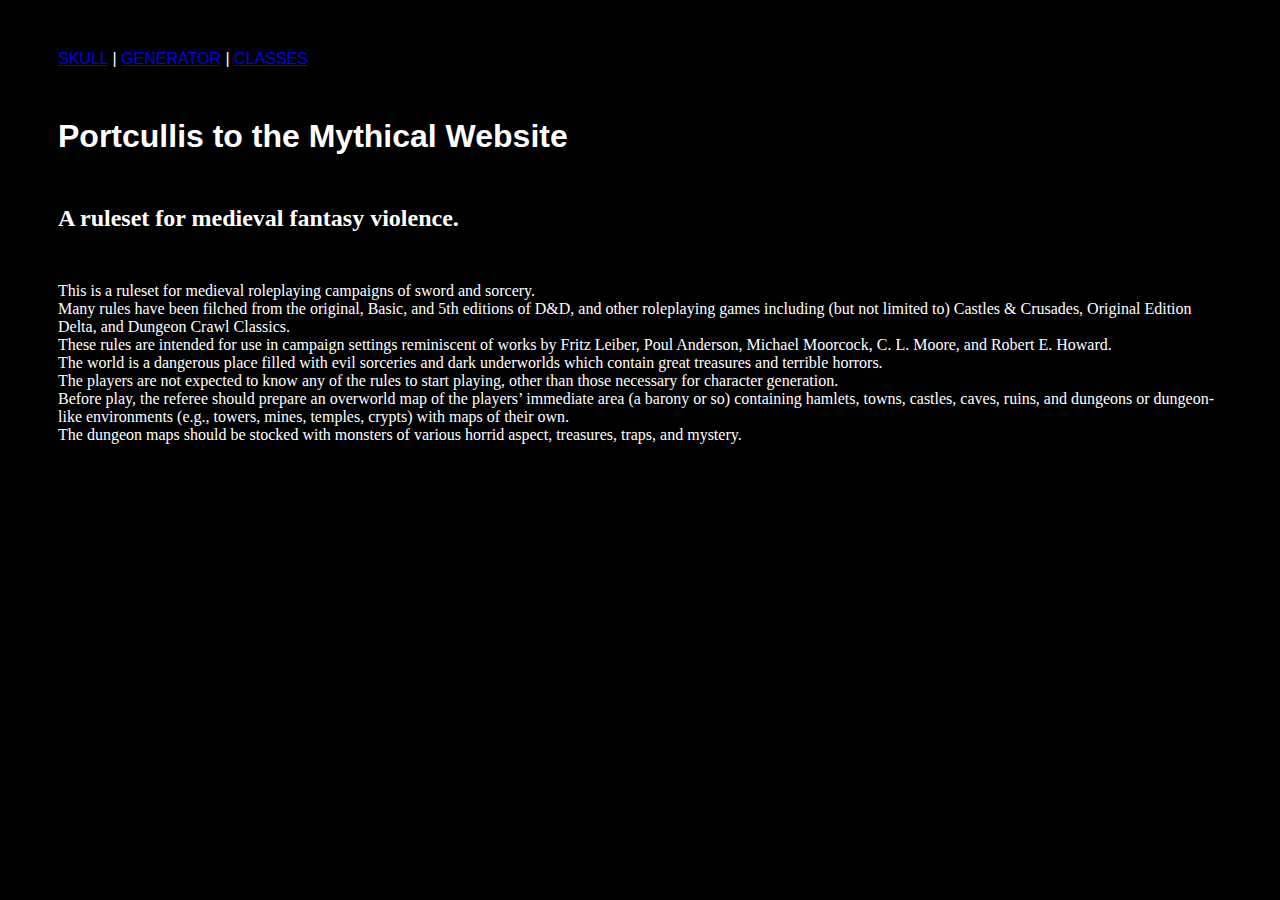
<file: index.html>
<!DOCTYPE html>
<html lang="en">
<head>
	<title>Portcullis to the Mythical Website</title>
	<link rel="stylesheet" href="styles.css">
</head>
<body>
<nav>
	<a href="skull-page.html">SKULL</a> | 
	<a href="pttm-character-generator.html">GENERATOR</a> |
	<a href="classes.html">CLASSES</a>
</nav>

<h1>Portcullis to the Mythical Website</h1>
<h2>A ruleset for medieval fantasy violence.</h2>

<p>This is a ruleset for medieval roleplaying campaigns of sword and sorcery. <br>Many rules have been filched from the original, Basic, and 5th editions of D&D, and other roleplaying games including (but not limited to) Castles & Crusades, Original Edition Delta, and Dungeon Crawl Classics. <br>These rules are intended for use in campaign settings reminiscent of works by Fritz Leiber, Poul Anderson, Michael Moorcock, C. L. Moore, and Robert E. Howard. <br>The world is a dangerous place filled with evil sorceries and dark underworlds which contain great treasures and terrible horrors. <br>The players are not expected to know any of the rules to start playing, other than those necessary for character generation. <br>Before play, the referee should prepare an overworld map of the players’ immediate area (a barony or so) containing hamlets, towns, castles, caves, ruins, and dungeons or dungeon-like environments (e.g., towers, mines, temples, crypts) with maps of their own. <br>The dungeon maps should be stocked with monsters of various horrid aspect, treasures, traps, and mystery.</p>
</file>
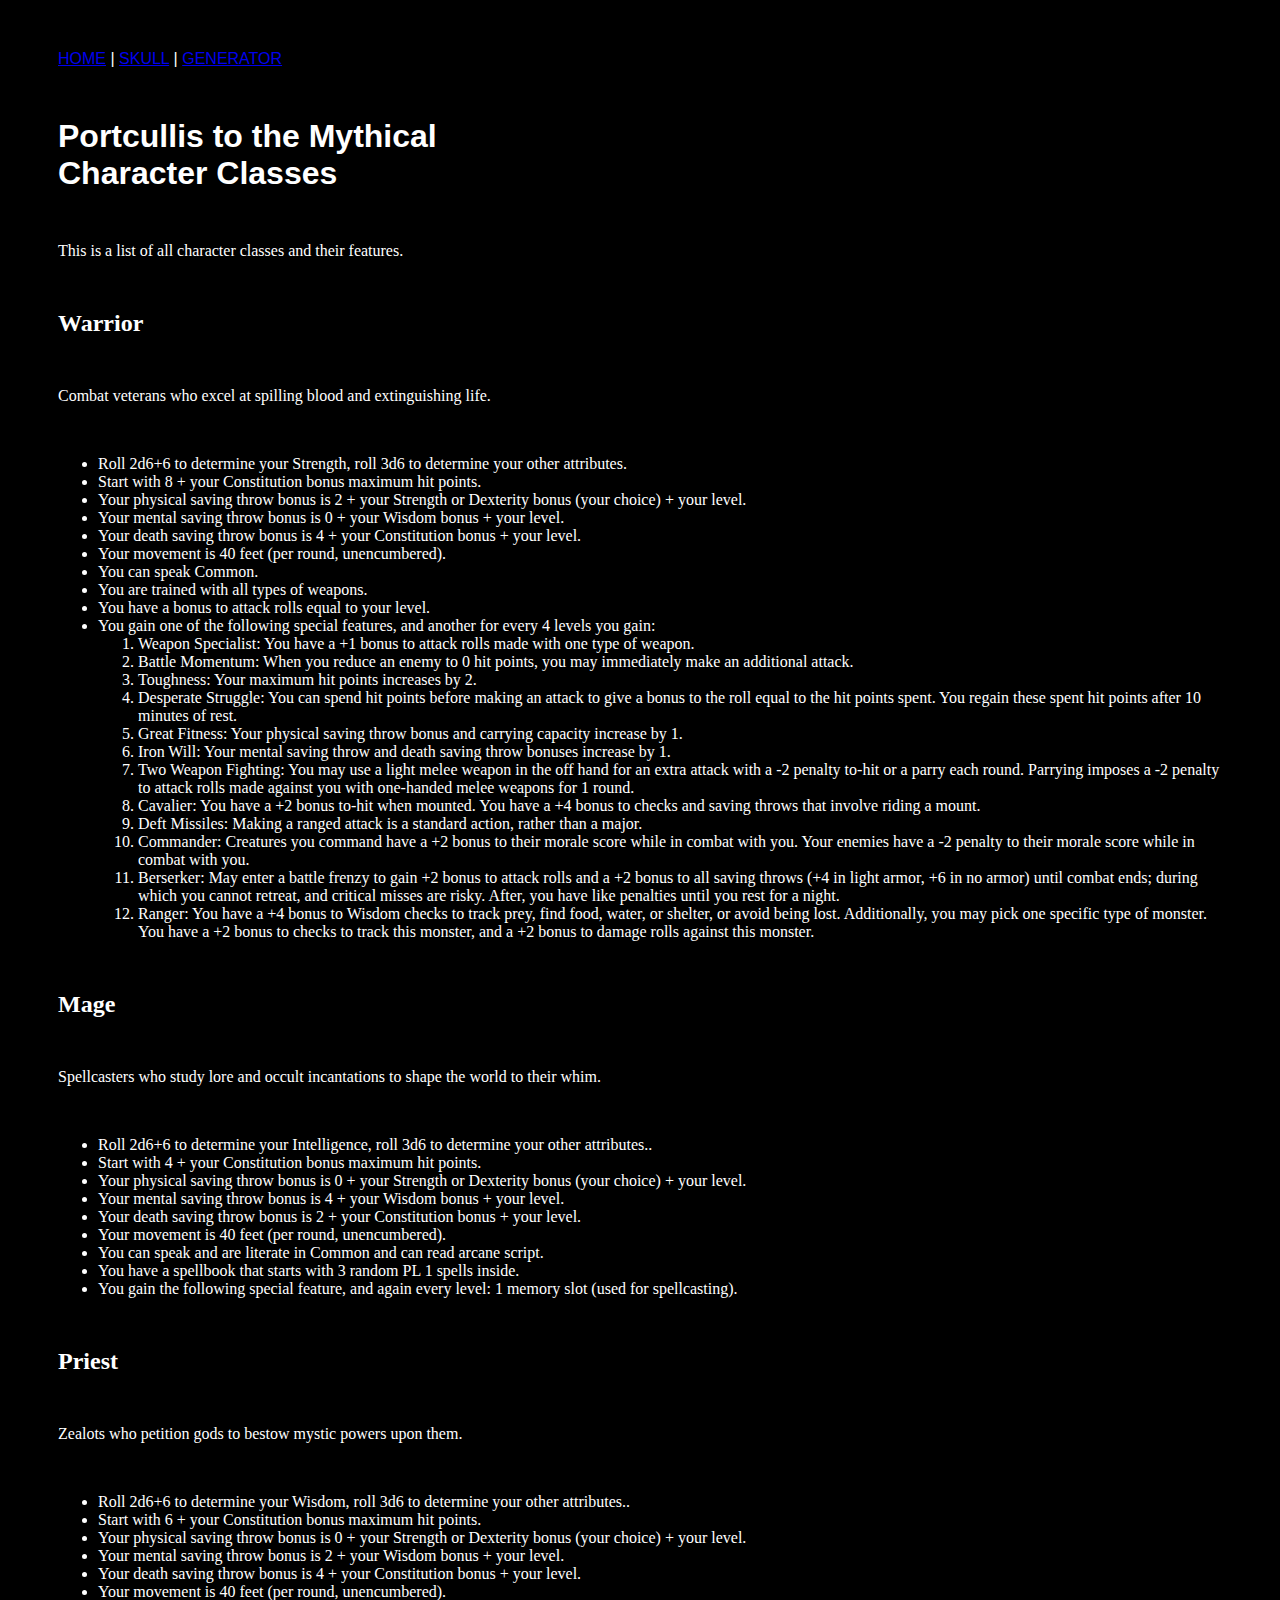
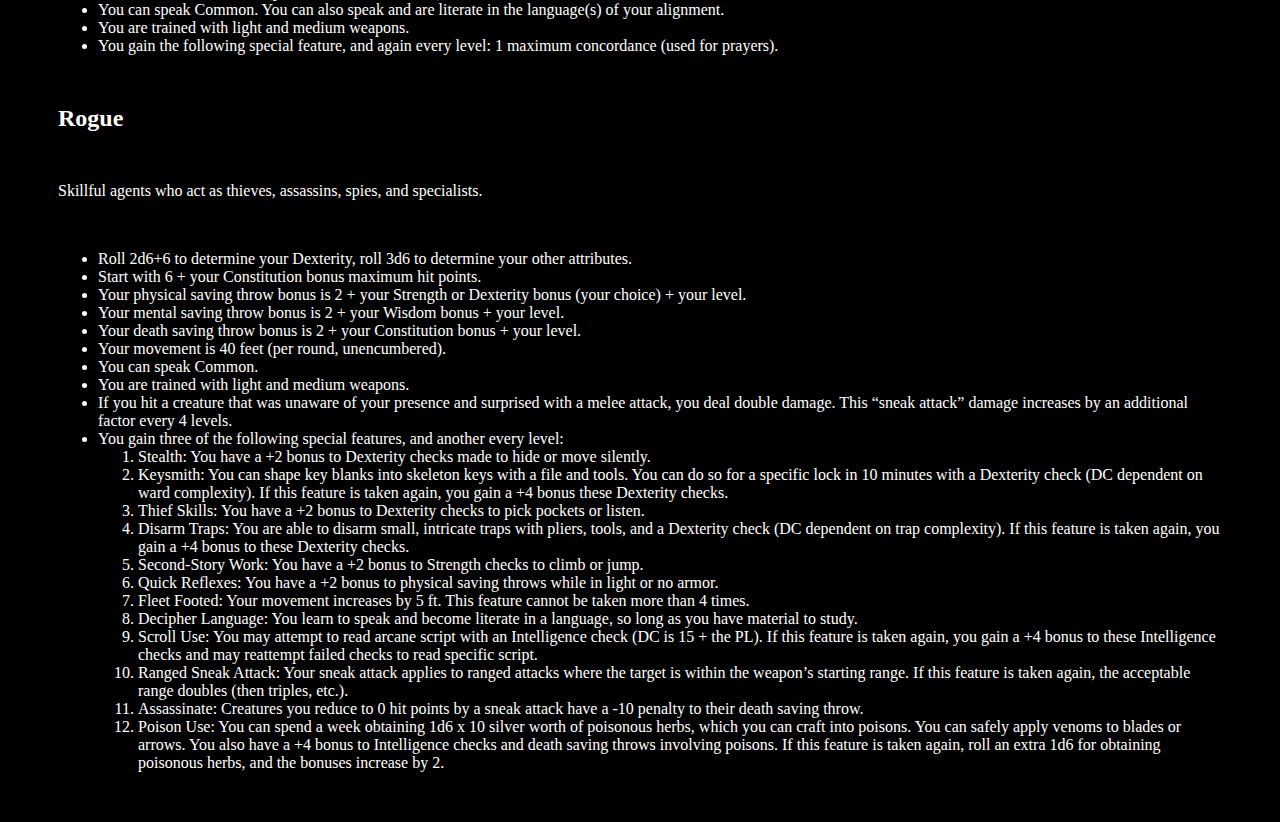
<file: classes.html>
<!DOCTYPE html>
<html lang="en">
<head>
	<title>Portcullis to the Mythical Character Classes</title>
	<link rel="stylesheet" href="styles.css">
</head>
<body>
<nav>
	<a href="index.html">HOME</a> | 
	<a href="skull-page.html">SKULL</a> |
	<a href="pttm-character-generator.html">GENERATOR</a>
</nav>

<h1>Portcullis to the Mythical <br>Character Classes</h1>
<p>This is a list of all character classes and their features.</p>

<h2>Warrior</h2>
<p>Combat veterans who excel at spilling blood and extinguishing life.</p> 
	<ul>
		<li>Roll 2d6+6 to determine your Strength, roll 3d6 to determine your other attributes.</li> 
		<li>Start with 8 + your Constitution bonus maximum hit points. </li> 
		<li>Your physical saving throw bonus is 2 + your Strength or Dexterity bonus (your choice) + your level.</li>
		<li>Your mental saving throw bonus is 0 + your Wisdom bonus + your level.</li>
		<li>Your death saving throw bonus is 4 + your Constitution bonus + your level.</li>
		<li>Your movement is 40 feet (per round, unencumbered).</li>
		<li>You can speak Common.</li>
		<li>You are trained with all types of weapons.</li>
		<li>You have a bonus to attack rolls equal to your level.</li>
		<li>You gain one of the following special features, and another for every 4 levels you gain:</li>
			<ol>
				<li>Weapon Specialist: You have a +1 bonus to attack rolls made with one type of weapon.</li>
				<li>Battle Momentum: When you reduce an enemy to 0 hit points, you may immediately make an additional attack.</li>
				<li>Toughness: Your maximum hit points increases by 2.</li>
				<li>Desperate Struggle: You can spend hit points before making an attack to give a bonus to the roll equal to the hit points spent. You regain these spent hit points after 10 minutes of rest.</li>
				<li>Great Fitness: Your physical saving throw bonus and carrying capacity increase by 1.</li>
				<li>Iron Will: Your mental saving throw and death saving throw bonuses increase by 1.</li>
				<li>Two Weapon Fighting: You may use a light melee weapon in the off hand for an extra attack with a -2 penalty to-hit or a parry each round. Parrying imposes a -2 penalty to attack rolls made against you with one-handed melee weapons for 1 round.</li>
				<li>Cavalier: You have a +2 bonus to-hit when mounted. You have a +4 bonus to checks and saving throws that involve riding a mount.</li>
				<li>Deft Missiles: Making a ranged attack is a standard action, rather than a major.</li>
				<li>Commander: Creatures you command have a +2 bonus to their morale score while in combat with you. Your enemies have a -2 penalty to their morale score while in combat with you.</li>
				<li>Berserker: May enter a battle frenzy to gain +2 bonus to attack rolls and a +2 bonus to all saving throws (+4 in light armor, +6 in no armor) until combat ends; during which you cannot retreat, and critical misses are risky. After, you have like penalties until you rest for a night.</li>
				<li>Ranger: You have a +4 bonus to Wisdom checks to track prey, find food, water, or shelter, or avoid being lost. Additionally, you may pick one specific type of monster. You have a +2 bonus to checks to track this monster, and a +2 bonus to damage rolls against this monster.</li>
			</ol>
	</ul>
	
<h2>Mage</h2>
<p>Spellcasters who study lore and occult incantations to shape the world to their whim.</p> 
	<ul>
		<li>Roll 2d6+6 to determine your Intelligence, roll 3d6 to determine your other attributes..</li> 
		<li>Start with 4 + your Constitution bonus maximum hit points.</li> 
		<li>Your physical saving throw bonus is 0 + your Strength or Dexterity bonus (your choice) + your level.</li>
		<li>Your mental saving throw bonus is 4 + your Wisdom bonus + your level.</li>
		<li>Your death saving throw bonus is 2 + your Constitution bonus + your level.</li>
		<li>Your movement is 40 feet (per round, unencumbered).</li>
		<li>You can speak and are literate in Common and can read arcane script.</li>
		<li>You have a spellbook that starts with 3 random PL 1 spells inside.</li>
		<li>You gain the following special feature, and again every level: 1 memory slot (used for spellcasting).</li>
	</ul>
	
<h2>Priest</h2>
<p>Zealots who petition gods to bestow mystic powers upon them.</p> 
	<ul>
		<li>Roll 2d6+6 to determine your Wisdom, roll 3d6 to determine your other attributes..</li> 
		<li>Start with 6 + your Constitution bonus maximum hit points.</li> 
		<li>Your physical saving throw bonus is 0 + your Strength or Dexterity bonus (your choice) + your level.</li>
		<li>Your mental saving throw bonus is 2 + your Wisdom bonus + your level.</li>
		<li>Your death saving throw bonus is 4 + your Constitution bonus + your level.</li>
		<li>Your movement is 40 feet (per round, unencumbered).</li>
		<li>You can speak Common. You can also speak and are literate in the language(s) of your alignment.</li>
		<li>You are trained with light and medium weapons.</li>
		<li>You gain the following special feature, and again every level: 1 maximum concordance (used for prayers).</li>
	</ul>

<h2>Rogue</h2>
<p>Skillful agents who act as thieves, assassins, spies, and specialists.</p> 
	<ul>
		<li>Roll 2d6+6 to determine your Dexterity, roll 3d6 to determine your other attributes.</li> 
		<li>Start with 6 + your Constitution bonus maximum hit points. </li> 
		<li>Your physical saving throw bonus is 2 + your Strength or Dexterity bonus (your choice) + your level.</li>
		<li>Your mental saving throw bonus is 2 + your Wisdom bonus + your level.</li>
		<li>Your death saving throw bonus is 2 + your Constitution bonus + your level.</li>
		<li>Your movement is 40 feet (per round, unencumbered).</li>
		<li>You can speak Common.</li>
		<li>You are trained with light and medium weapons.</li>
		<li>If you hit a creature that was unaware of your presence and surprised with a melee attack, you deal double damage. This “sneak attack” damage increases by an additional factor every 4 levels.</li>
		<li>You gain three of the following special features, and another every level:</li>
			<ol>
				<li>Stealth: You have a +2 bonus to Dexterity checks made to hide or move silently.</li>
				<li>Keysmith: You can shape key blanks into skeleton keys with a file and tools. You can do so for a specific lock in 10 minutes with a Dexterity check (DC dependent on ward complexity). If this feature is taken again, you gain a +4 bonus these Dexterity checks.</li>
				<li>Thief Skills: You have a +2 bonus to Dexterity checks to pick pockets or listen.</li>
				<li>Disarm Traps: You are able to disarm small, intricate traps with pliers, tools, and a Dexterity check (DC dependent on trap complexity). If this feature is taken again, you gain a +4 bonus to these Dexterity checks.</li>
				<li>Second-Story Work: You have a +2 bonus to Strength checks to climb or jump.</li>
				<li>Quick Reflexes: You have a +2 bonus to physical saving throws while in light or no armor.</li>
				<li>Fleet Footed: Your movement increases by 5 ft. This feature cannot be taken more than 4 times.</li>
				<li>Decipher Language: You learn to speak and become literate in a language, so long as you have material to study.</li>
				<li>Scroll Use: You may attempt to read arcane script with an Intelligence check (DC is 15 + the PL). If this feature is taken again, you gain a +4 bonus to these Intelligence checks and may reattempt failed checks to read specific script.</li>
				<li>Ranged Sneak Attack: Your sneak attack applies to ranged attacks where the target is within the weapon’s starting range. If this feature is taken again, the acceptable range doubles (then triples, etc.).</li>
				<li>Assassinate: Creatures you reduce to 0 hit points by a sneak attack have a -10 penalty to their death saving throw.</li>
				<li>Poison Use: You can spend a week obtaining 1d6 x 10 silver worth of poisonous herbs, which you can craft into poisons. You can safely apply venoms to blades or arrows. You also have a +4 bonus to Intelligence checks and death saving throws involving poisons. If this feature is taken again, roll an extra 1d6 for obtaining poisonous herbs, and the bonuses increase by 2.</li>
			</ol>
	</ul>

</body>
</html>
</file>
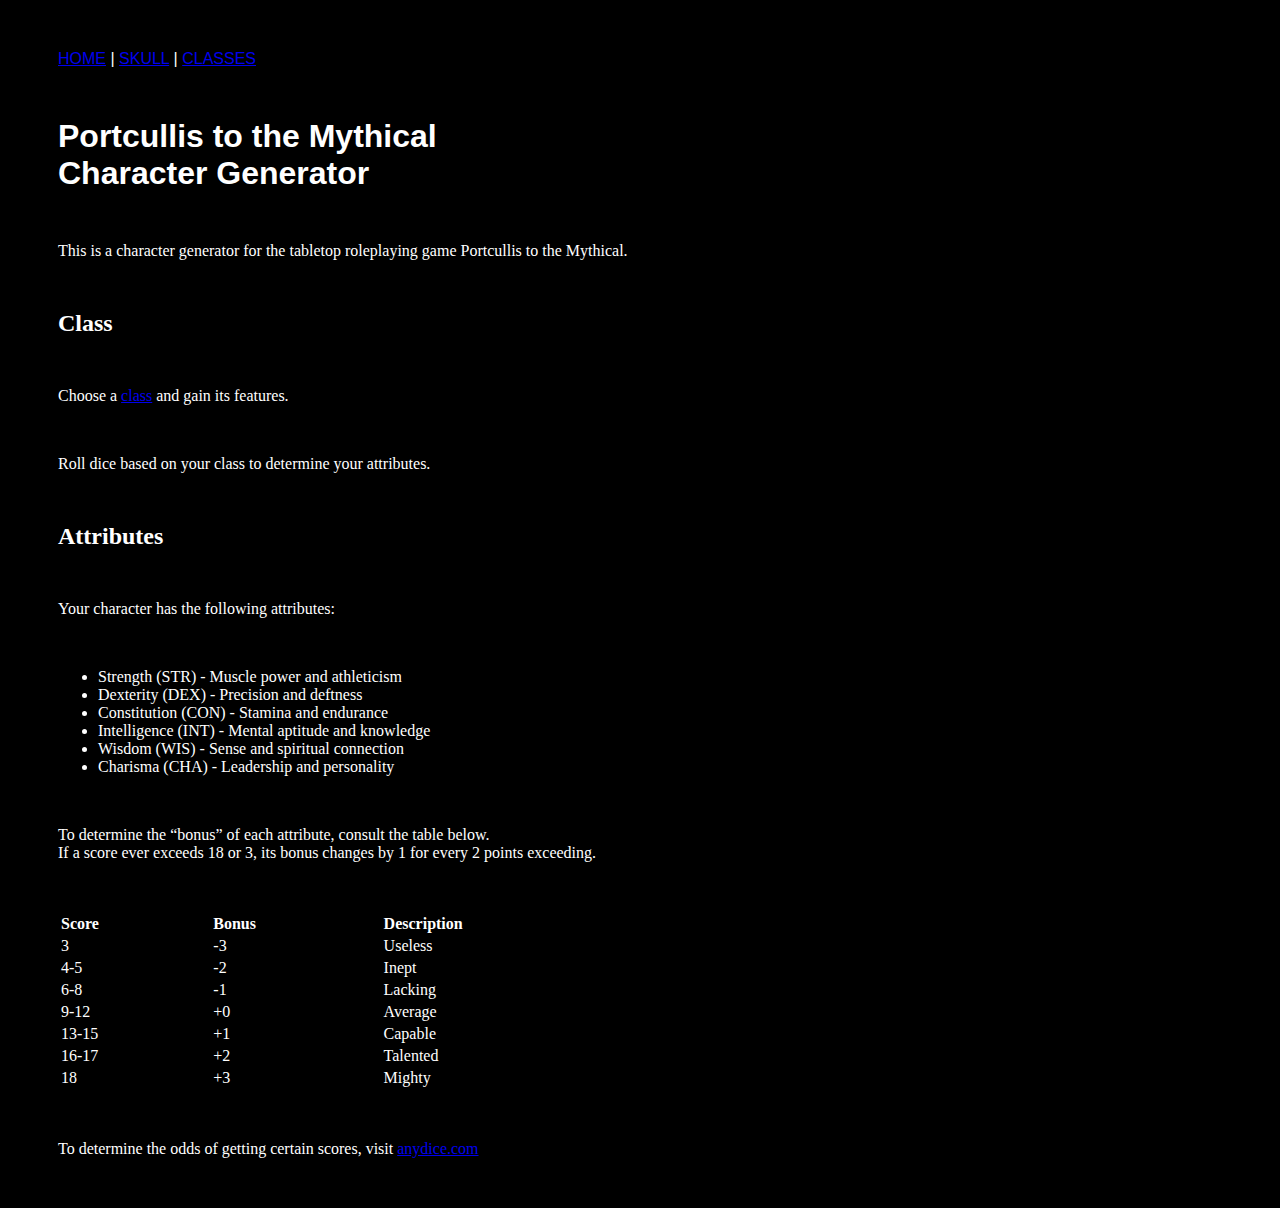
<file: pttm-character-generator.html>
<!DOCTYPE html>
<html lang="en">
<head>
	<title>Portcullis to the Mythical Character Generator</title>
	<link rel="stylesheet" href="styles.css">
</head>
<body>
<nav>
	<a href="index.html">HOME</a> | 
	<a href="skull-page.html">SKULL</a> |
	<a href="classes.html">CLASSES</a>
</nav>

<h1>Portcullis to the Mythical <br>Character Generator</h1>
<p>This is a character generator for the tabletop roleplaying game Portcullis to the Mythical.</p>

<h2>Class</h2>
<p>Choose a <a href="classes.html">class</a> and gain its features.</p>
<p>Roll dice based on your class to determine your attributes.</p> 

<h2>Attributes</h2>
<p>Your character has the following attributes:</p> 
	<ul>
		<li>Strength (STR) - Muscle power and athleticism</li> 
		<li>Dexterity (DEX) - Precision and deftness</li> 
		<li>Constitution (CON) - Stamina and endurance</li>
		<li>Intelligence (INT) - Mental aptitude and knowledge</li>
		<li>Wisdom (WIS) - Sense and spiritual connection</li>
		<li>Charisma (CHA) - Leadership and personality</li>	
	</ul>
<p>To determine the “bonus” of each attribute, consult the table below. <br>If a score ever exceeds 18 or 3, its bonus changes by 1 for every 2 points exceeding.</p>

<table style="width:50%">
  <tr>
    <th style="text-align:left">Score</th>
    <th style="text-align:left">Bonus</th>
    <th style="text-align:left">Description</th>
  </tr>
  <tr>
    <td>3</td>
    <td>-3</td>
    <td>Useless</td>
  </tr>
  <tr>
    <td>4-5</td>
    <td>-2</td>
    <td>Inept</td>
  </tr>
  <tr>
    <td>6-8</td>
    <td>-1</td>
    <td>Lacking</td>
  </tr>
  <tr>
    <td>9-12</td>
    <td>+0</td>
    <td>Average</td>
  </tr>
  <tr>
    <td>13-15</td>
    <td>+1</td>
    <td>Capable</td>
  </tr>
  <tr>
    <td>16-17</td>
    <td>+2</td>
    <td>Talented</td>
  </tr>
  <tr>
    <td>18</td>
    <td>+3</td>
    <td>Mighty</td>
  </tr>
</table> 

<p>To determine the odds of getting certain scores, visit <a href="https://anydice.com/">anydice.com</a></p>

</body>
</html>
</file>
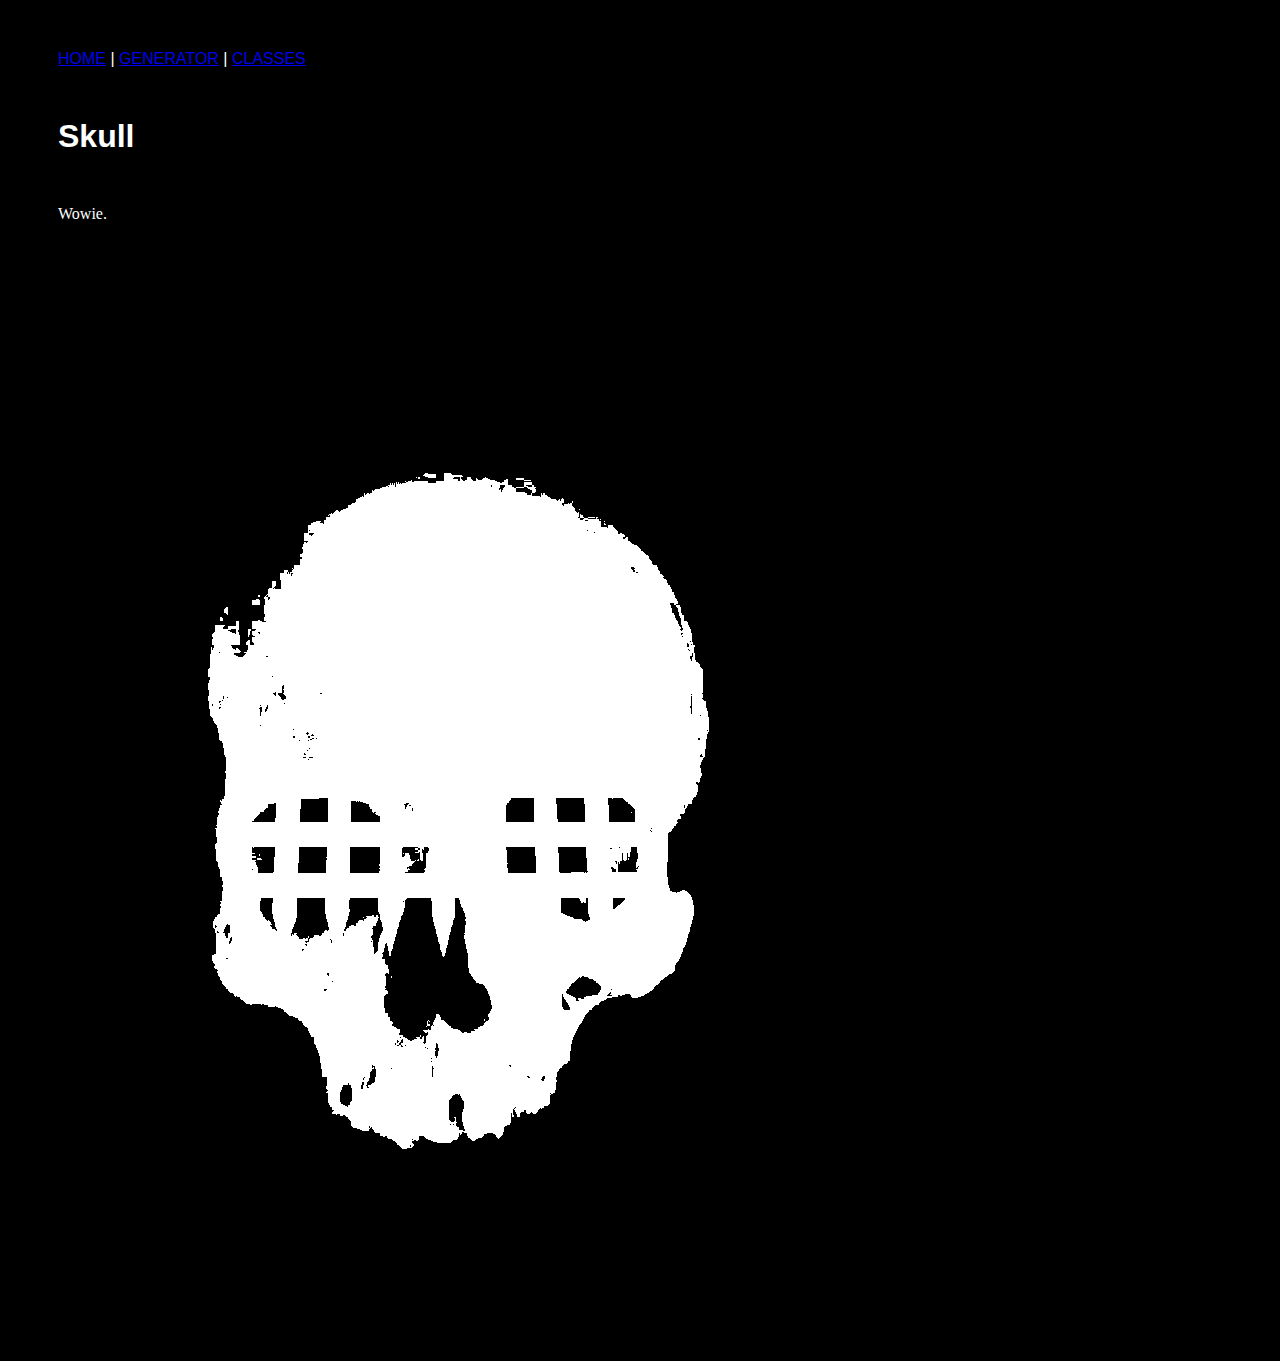
<file: skull-page.html>
<!DOCTYPE html>
<html lang="en">
<head>
	<title>Skull Page</title>
	<link rel="stylesheet" href="styles.css">
</head>
<body>
<nav>
	<a href="index.html">HOME</a> | 
	<a href="pttm-character-generator.html">GENERATOR</a> |
	<a href="classes.html">CLASSES</a>
</nav>

<h1>Skull</h1>
<p>Wowie.</p>

<img src="skull.png" alt="White skull image" width="501" height="676">
</file>
<file: styles.css>
body {
	background-color:black;
}

nav {
	margin:50px;
	font-family: Copperplate, sans-serif;
	color:white;
}

table {
	margin:50px;
	font-family: "Georgia", serif;
	color:white;
}

h1 {
	margin:50px;
	font-family: Copperplate, sans-serif;
	color:white;
}

h2 {
	margin:50px;
	font-family: "Georgia", serif;
	color:white;
}

ul {
	margin:50px;
	font-family: "Georgia", serif;
	color:white;
}

p {
	margin:50px;
	font-family: "Georgia", serif;
	color:white;
}

img {
	padding:200px;
}
</file>
